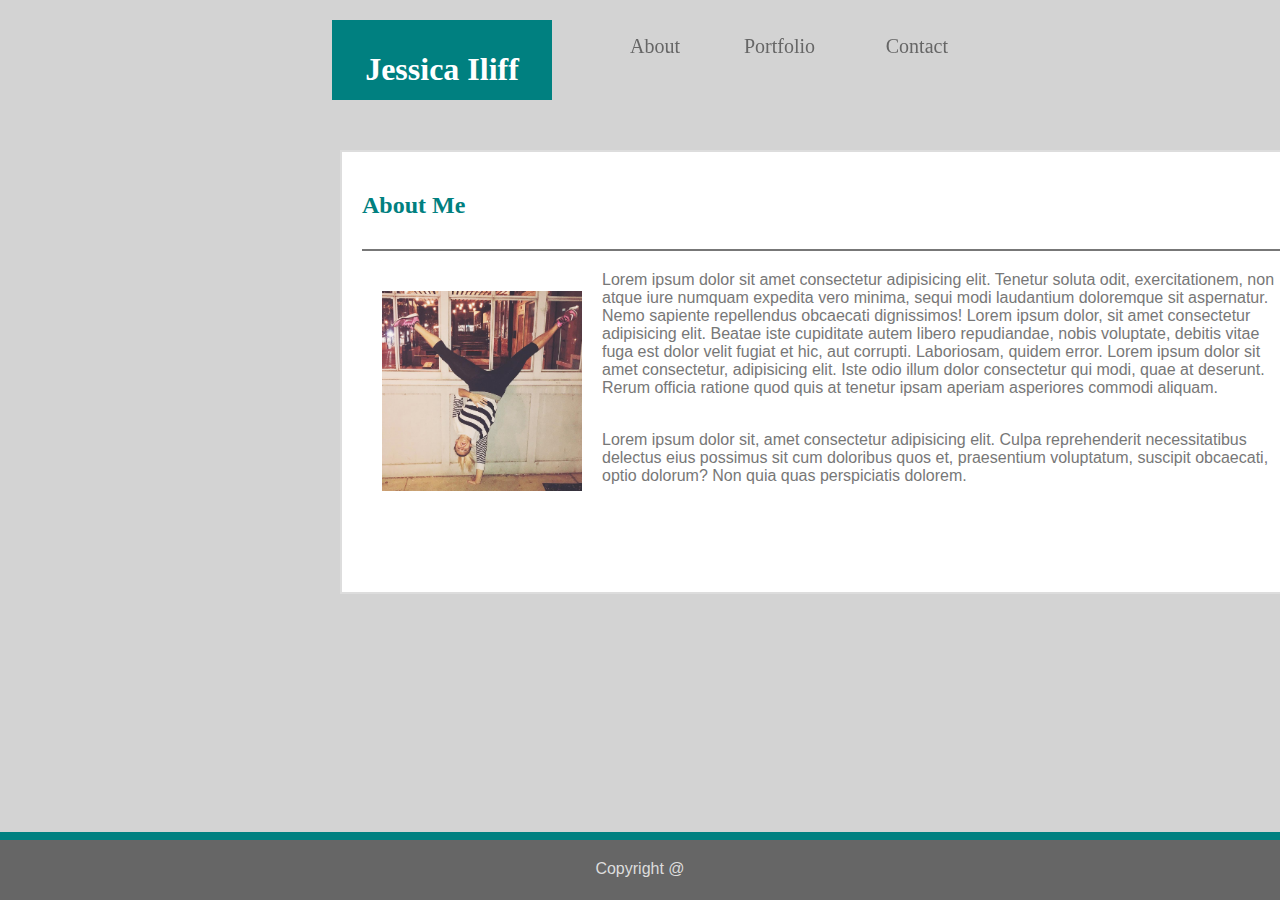
<file: index.html>
<!DOCTYPE html>
<html>

<head>
    <link rel="stylesheet" type="text/css" href="assets/css/style.css">
    <title>Jessica Iliff</title>
</head>

<body>

    <div class="header">
        <header>
            <h1>Jessica Iliff</h1>
    </div>

    <nav class="myNavBar">
        <ul>
            <li><a href="index.html" class="abouttag">About</a></li>
            <li><a href="portfolio.html" class="portfolio">Portfolio</a></li>
            <li><a href="contact.html" class="contact">Contact</a></li>
        </ul>
    </nav>

    </header>

    <div id="about-me">

        <h2>About Me</h2>

        <img id="about" src="assets/images/about.png">
    <div class="container">
        <div class="row">
        <div class="column col-lg-8 col-md-10 sm-12">
        <p>Lorem ipsum dolor sit amet consectetur adipisicing elit. Tenetur soluta odit, exercitationem, non atque iure
            numquam expedita vero minima, sequi modi laudantium doloremque sit aspernatur. Nemo sapiente repellendus
            obcaecati dignissimos! Lorem ipsum dolor, sit amet consectetur adipisicing elit. Beatae iste cupiditate
            autem libero repudiandae, nobis voluptate, debitis vitae fuga est dolor velit fugiat et hic, aut corrupti.
            Laboriosam, quidem error. Lorem ipsum dolor sit amet consectetur, adipisicing elit. Iste odio illum dolor
            consectetur qui modi, quae at deserunt. Rerum officia ratione quod quis at tenetur ipsam aperiam asperiores
            commodi aliquam.
            <br>
            <br>
            <p>Lorem ipsum dolor sit, amet consectetur adipisicing elit. Culpa reprehenderit necessitatibus delectus
                eius
                possimus sit cum doloribus quos et, praesentium voluptatum, suscipit obcaecati, optio dolorum? Non quia
                quas perspiciatis dolorem.</p>
            </div>
            </div>
        </div>
            <br>
        </p>

    </div>

    <footer>
        Copyright @
    </footer>

</body>

</html>
<!--end about-->
</file>
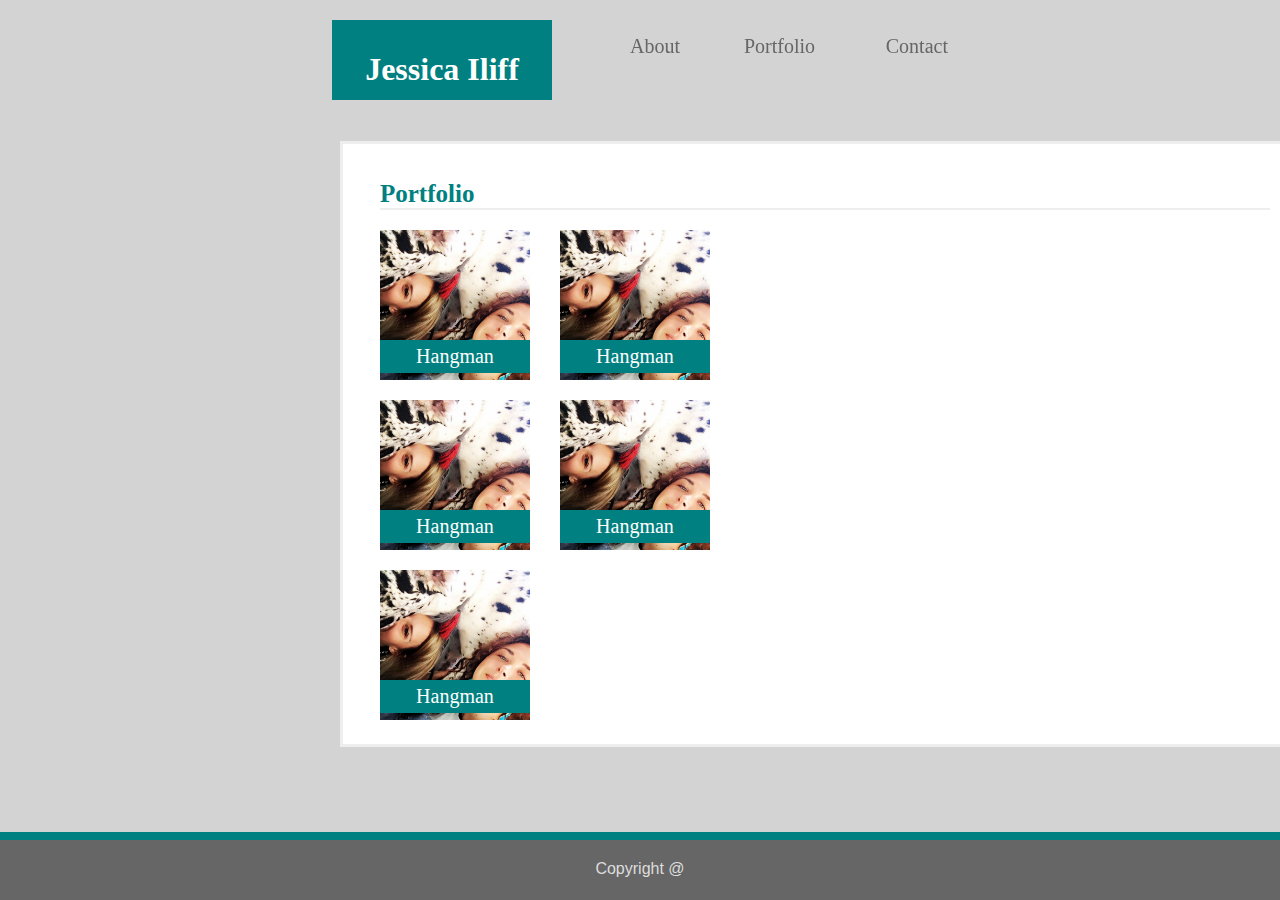
<file: portfolio.html>
<!--begin portfolio-->

<!DOCTYPE html>
<html>

<head>
    <link rel="stylesheet" type="text/css" href="assets/css/style.css">
    <title>Jessica Iliff</title>
</head>

<body>

    <div class="header">
        <header>
            <h1>Jessica Iliff</h1>
    </div>

    <div class="nav">
        <ul>
            <li><a href="index.html" class="abouttag">About</a></li>
            <li><a href="portfolio.html" class="portfolio">Portfolio</a></li>
            <li><a href="contact.html" class="contact">Contact</a></li>
        </ul>
    </div>

    </header>


    <div id=portfolio>
        <h3>Portfolio</h3>
    </div>

    <section class="images">
        <figure class="float-left">
            <img id="one" src="assets/images/one.png">

            <figcaption id="first">Hangman</figcaption>
        </figure class="float-left">

        <figure class="float-left">
            <img id="two" src="assets/images/one.png">

            <figcaption id="second">Hangman</figcaption>
        </figure>

        <figure class="float-left">
            <img id="three" src="assets/images/one.png">

            <figcaption id="third">Hangman</figcaption>
        </figure>

        <figure class="float-left">
            <img id="four" src="assets/images/one.png">

            <figcaption id="fourth">Hangman</figcaption>
        </figure>

        <figure class="float-left">
            <img id="five" src="assets/images/one.png">

            <figcaption id="fifth">Hangman</figcaption>
        </figure>

    </section>


    <footer>
        Copyright @
    </footer>


</body>

</html>

<!--end portfolio-->
</file>
<file: assets/css/style.css>
body {
background: lightgray;    
}

/*about page style*/

.header{
    background: teal;
    color: #ffffff;
    height: 60px;
    width: 200px;
    text-align: center;
    position: fixed;
    z-index:5;
    top: 20px; 
    left: 332px;
    padding: 10px;
    font-family: 'Georgia', Times, serif;
    
    
}

/*.nav {
    background: white; 
    color: #777777;
    border-bottom: color #777777 3px;
    position: fixed;
    left: 0;
    right:0;
    top: 0;
    z-index: 1;
    height: 100px;
    font-family: 'Arial', 'Helvetica Neue', Helvetica, sans-serif;
}*/

li {
    float: left;
    padding: 0 50px;
    font: 'Arial', sans-serif;
    font-size: 20px; 
    list-style: none;
    margin-right: 50px;

}

h2{
    color: teal;
    padding-bottom: 30px;
    border-bottom: 2px solid #777777;
    font-family: 'Georgia', Times, serif;
    
}

#about-me {
    margin-right: 332px;
    margin-left: 332px;
    margin-top: 150px;
    margin-bottom: 100px;
    background: #ffffff;
    color: #777777;
    border: 2px solid #dddddd;
    height: 400px;
    width: 920px;
    padding: 20px;
    font-family: 'Arial', 'Helvetica Neue', Helvetica, sans-serif;
}
    
    

img {
    margin: 20px;
}

#about {
    float: left;
    height: 200px;
    width: 200px; 

}


footer {
    background: #666666;
    color: #dddddd;
    text-align: center;
    padding-top: 20px;
    padding-bottom: 10px;
    border-top: 8px solid teal;
    position: absolute;
    bottom: 0;
    left: 0;
    right: 0;
    height: 30px;
    font-family: 'Arial', 'Helvetica Neue', Helvetica, sans-serif;
}

.abouttag {
   position: fixed;
   right: 600px; 
   top: 35px;

}

.portfolio {
    position: fixed;
    right: 465px;
    top: 35px;
}

.contact {
    position: fixed;
    right: 332px;
    top: 35px;
}


/*contact page*/

form {
    position: fixed; 
    margin-right: 332px;
    margin-left: 332px;
    margin-top: 150px;
    margin-bottom: 100px;
    padding: 50px;
    padding-top: 80px;
    background: white;
    color: #666666;
    width: 860px;
    height: 400px;
    border: 2px solid #eeeeee;
    z-index: 2;
}

h3 {
    color: teal;
    position: fixed; 
    left: 380px;
    top: 155px;
    width: 890px;
    z-index: 3;
    font: 'Georgia', Times, serif;
    font-size: 25px;
    border-bottom: #eeeeee 2px solid;
}

fieldset {
    position: fixed;
    margin-right: 332px;
    margin-left: 332px;
    margin-top: 135px;
    margin-bottom: 100px;
    border: 2px solid #eeeeee;
    background: white;
    height: 355px;
    width: 900px;
    padding: 20px;
    padding-top: 75px;
    padding-left: 40px;
    padding-bottom: 15x;
    font-family: 'Arial', 'Helvetica Neue', Helvetica, sans-serif;
    color: #777777;
}

.images {
    background: white;
    position: fixed;
    width: 940px;
    height: 600px;
    padding-left: 20px;
    margin-right: 332px;
    margin-left: 332px;
    margin-top: 125px;
    margin-bottom: 100px;
    border: 3px solid #eeeeee;
    float: left;
    

}



#portfolio {
    color: teal;
    position: fixed; 
    left: 380px;
    top: 155px;
    width: 890px;
    z-index: 3;
    font: 'Georgia', Times, serif;
    font-size: 25px;
}

a {
    text-decoration: none;
    color: #666666;
}

a:visited {
    color: #666666;
}

a:active {
    color: black;
}

a:hover {
    color: teal;
}

.float-left {
    float: left; 
    width: 20px;
    height: 20px;
}

#one {
    height: 150px;
    width: 150px;
    position: fixed; 
    top: 220px;
    left: 370px;
    margin: 10px;
}

#two {
    height: 150px;
    width: 150px;
    position: fixed;
    top: 220px;
    left: 550px;
    margin: 10px;
}

#three {
    height: 150px;
    width: 150px;
    position: fixed;
    top: 390px;
    left: 370px;
    margin: 10px;
}

#four {
    height: 150px;
    width: 150px;
    position: fixed;
    top: 390px;
    left: 550px;
    margin: 10px;
}

#five {
    height: 150px;
    width: 150px;
    position: fixed;
    top: 560px;
    left: 370px;
    margin: 10px;
}

figcaption {
    float: left; 
    background :teal;
    color: white;
    font-size: 20px;
    font-family: 'Times New Roman', Times, serif;
    padding: 5px; 
    width: 110px;

}


#first {
    position: fixed; 
    left: 380px; 
    top: 340px; 
    width: 140px;
    text-align: center;
}

#second {
    position: fixed; 
    left: 560px; 
    top: 340px; 
    width: 140px;
    text-align: center;

}

#third {
    position: fixed; 
    left: 380px; 
    top: 510px; 
    width: 140px;
    text-align: center;

}

#fourth {
    position: fixed; 
    left: 560px; 
    top: 510px; 
    width: 140px;
    text-align: center;

}

#fifth {
    position: fixed; 
    left: 380px; 
    top: 680px; 
    width: 140px;
    text-align: center;

}

#name {
    width: 900px;
    height: 30px;
    margin-bottom: 10px;
 
}

#email {
    width: 900px;
    height: 30px;
    margin-bottom: 10px; 
}

#button {
    background: teal;
    color: white;
    width: 80px;
    height: 30px;
    margin-top: 5px; 
}

/* For mobile phones: */
[class*="col-"] {
    width: 100%;
  }
</file>
